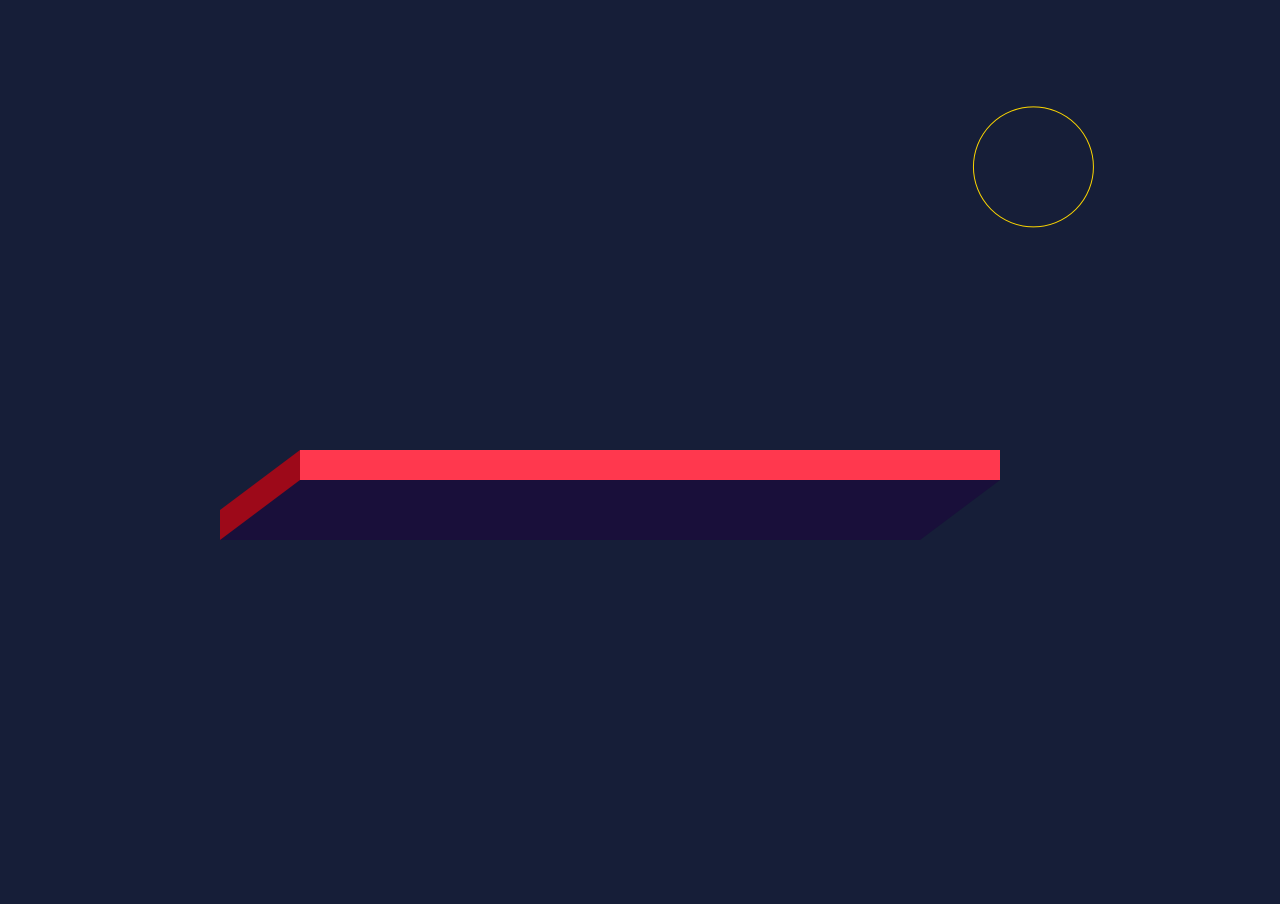
<file: bouncing_ball/index.html>
<!DOCTYPE html>
<html lang="en">
  <head>
    <meta charset="UTF-8" />
    <meta
      name="viewport"
      content="width=device-width, initial-scale=1, max-scale=1, user-scale=0"
    />
    <link rel="stylesheet" type="text/css" href="style.css" />
    <title>Document</title>
  </head>
  <body>
    <script type="module" src="app.js"></script>
  </body>
</html>
</file>
<file: bouncing_ball/style.css>
* {
  user-select: none;
  -ms-user-select: none;
  outline: 0;
  margin: 0;
  padding: 0;
  -webkit-tap-highlight-color: rgba(0, 0, 0, 0);
}

html {
  width: 100%;
  height: 100%;
}
body {
  width: 100%;
  height: 100%;
  overflow: hidden;
  background-color: #161e38;
}
canvas {
  width: 100%;
  height: 100%;
}
</file>
